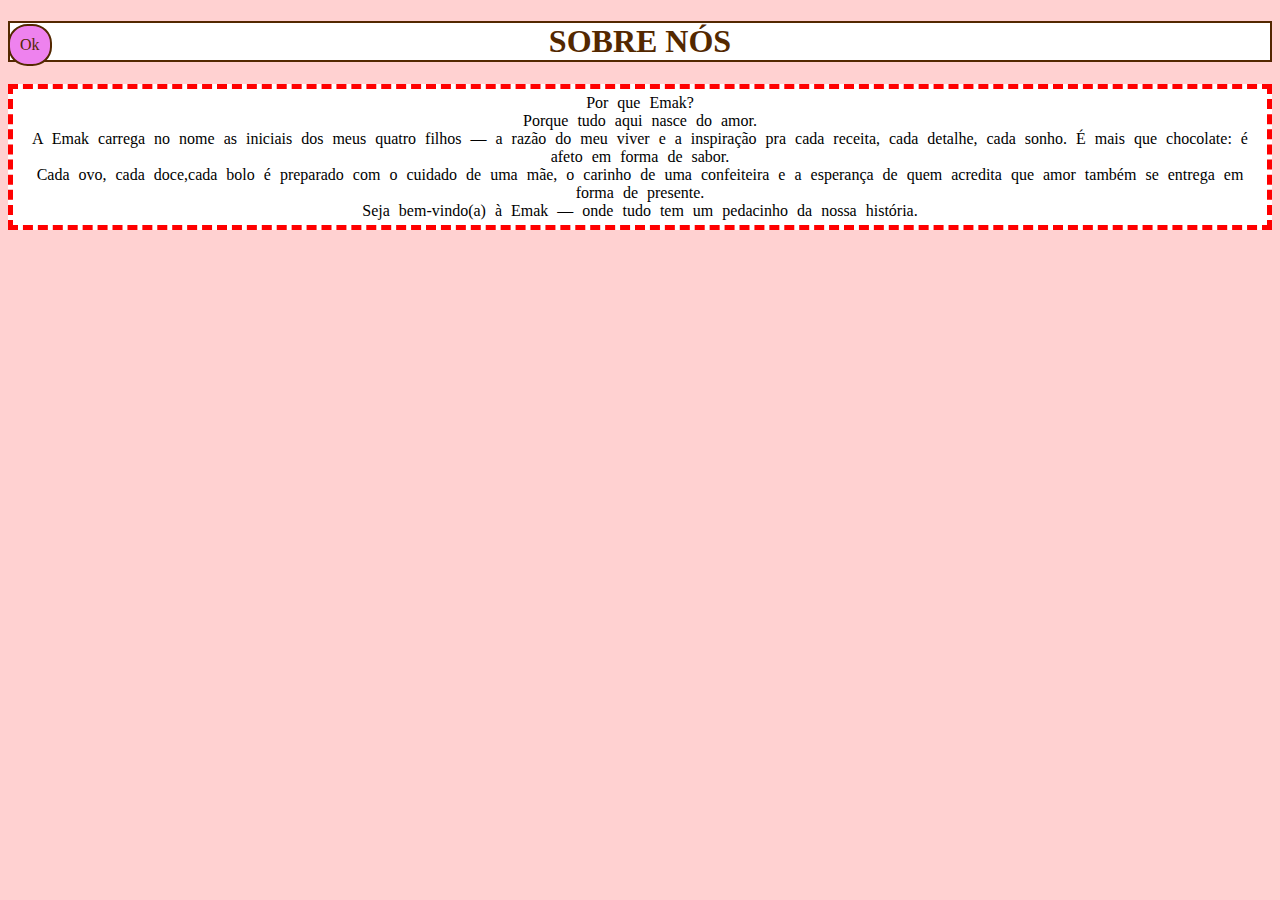
<file: sobre.html>
<!DOCTYPE html>
<html lang="pt-BR">
<head>
    <meta charset="UTF-8">
    <meta name="viewport" content="width=device-width, initial-scale=1.0">
    <title>EMAK DOCES / SOBRE</title>
    <link rel="stylesheet" href="style.css">
</head>
<body class="f" >
    <h1>SOBRE NÓS</h1>

    <p id="sobre" class="align">
        Por que Emak? <br>
Porque tudo aqui nasce do amor. <br>

A Emak carrega no nome as iniciais dos meus quatro filhos — a razão do meu viver e a inspiração pra cada receita, cada detalhe, cada sonho. É mais que chocolate: é afeto em forma de sabor.
<br>
Cada ovo, cada doce,cada bolo é preparado com o cuidado de uma mãe, o carinho de uma confeiteira e a esperança de quem acredita que amor também se entrega em forma de presente.
<br>
Seja bem-vindo(a) à Emak — onde tudo tem um pedacinho da nossa história.
    </p>

    <a href="https://freegameplant.github.io/EMAK-DOCES-OFICIAL/" class="ok">Ok</a>

</body>
</html>
</file>
<file: style.css>
body {
    background-color: rgb(255, 114, 161);
}

h1 {
    color: rgb(83, 40, 0);
    text-align: center;
    font-family: cursive;
    background-color: white;
    border: solid 2px rgb(83, 40, 0);
}

a {
    color: rgb(83, 40, 0);
    text-decoration: none;
}

.s {
    background-color: white;
    padding: 4px;
}
.s:hover {
    background-color: black;
    color: white;
}

.l {
    background-color: rgb(255, 255, 255);
    padding: 4px;
}
.l:hover {
    background-color: black;
    color: white;
}

.c {
    background-color: rgb(255, 255, 255);
    padding: 4px;
}
.c:hover {
    background-color: black;
    color: white;
}

.i {
    background-color: rgb(255, 255, 255);
    padding: 4px;
}
.i:hover {
    background-color: black;
    color: white;
}

.conteiner-alpha {
    display: flex;
    justify-content: center;
    flex-direction: column;
    align-items: center;
    border: solid 2px rgb(83, 40, 0);
    position: relative;
    top: -23px;
    background-color: white;
    padding: 5px;
    word-spacing: 5px;
    flex-wrap: wrap;
}

.f {
    background-color: rgb(255, 209, 209);
}

#sobre {
    background-color: #ffffff;
    border: dashed 5px rgb(255, 0, 0);
    padding: 5px;
    word-spacing: 5px;
}

img {
    width: 100%;
    height: auto;
    max-width: 100%;
    max-height: 100%;
    object-fit: cover;
    display: flex;
    justify-content: center;
    align-items: center;
    margin: 0 auto;
    border: solid 5px rgb(255, 0, 0);
}

.container {
    display: flex;
    justify-content: center;
    align-items: center;
    flex-direction: column;
    margin: 0 auto;
    width: 100%;
    border: solid 2px rgb(83, 40, 0);
    background-color: white;
}

h2 {
    color: rgb(83, 40, 0);
    text-align: center;
    font-family: cursive;
    background-color: white;
    border: solid 2px rgb(83, 40, 0);
}

.esquerda {
    display: inline-block;
    background-color: violet;
    border: solid 2px rgb(83, 40, 0);
    padding: 10px;
    border-radius: 45%;
    margin: 0 auto;
    position:absolute;
    left: 1%;
}

.direita {
    display: inline-block;
    background-color: violet;
    border: solid 2px rgb(83, 40, 0);
    padding: 10px;
    border-radius: 45%;
    margin: 0 auto;
    align-items: right;
    justify-self: end;
    position: absolute;
    right: 1%;
}

.ok {
    display: inline-block;
    background-color: violet;
    border: solid 2px rgb(83, 40, 0);
    padding: 10px;
    border-radius: 45%;
    margin: 0 auto;
    align-items: center;
    justify-self: center;
    position: absolute;
    top: 24px;
}
.ok:hover {
    background-color: black;
    color: white;
}

#alpha {
    position:absolute;
    top: 535px;
}

#beta {
    position:absolute;
    top: 535px;
}

#charle {
    position:absolute;
    top: 930px;
}

#delta {
    position:absolute;
    top: 930px;
}

.align {
    text-align: center;
}


button {
    font-family: cursive;
    font-size: 30px;
    width: 80px;
}

#echo {
    position:absolute;
    top: 1330px;
}

#foxtrot {
    position:absolute;
    top: 1330px;
}




/* Animação para desaparecer e aparecer */
.fade-out {
    animation: fadeOut 0.5s forwards;
}

.fade-in {
    animation: fadeIn 0.5s forwards;
}

/* Definição das animações */
@keyframes fadeOut {
    from {
        opacity: 1;
    }
    to {
        opacity: 0;
    }
}

@keyframes fadeIn {
    from {
        opacity: 0;
    }
    to {
        opacity: 1;
    }
}

.contato {
    display: flex;
    justify-content: center;
    align-items: center;
    flex-direction: column;
    margin: 0 auto;
    width: 100%;
    border: solid 2px rgb(83, 40, 0);
    z-index: 1;
}

.card-b {
    z-index: 2;
    background-color: rgb(0, 0, 0);
}
.card-b:hover {
    background-color: rgb(43, 255, 0);
}

.mapa {
    display: flex;
    justify-content: center;
    align-items: center;
    flex-direction: column;
    margin: 0 auto;
    width: 100%;
    border: solid 2px rgb(83, 40, 0);
    background-color: white;
}


.titulo-escondido {
    position: relative;
    top: 58px;
    text-align: center;
    align-items: center;
    justify-self: center;
}

.botão-hover-de-ver-o-desenvolimento {
    display: flex;
    justify-content: center;
    align-items: center;
    flex-direction: column;
    margin: 0 auto;
    width: 100%;
    border: solid 2px rgb(83, 40, 0);
    background-color: rgb(217, 255, 0);
    color: rgb(217, 255, 0);
}
.botão-hover-de-ver-o-desenvolimento:hover {
    background-color: rgb(0, 0, 0);
    color: white;


    .titulo-escondido {
        display: none;
    }
}

.botão-hover-de-ver-o-desenvolimento:hover + .titulo-escondido {
    display: none;
}

.hidden {
    top: -100000000000000000000000000000000000000000000000000000000000000000000000000000000000000000000000000000000000000000px;
}

.copyright {
    bottom: 0;
    left: 0;
    right: 0;
    text-align: center;
    font-size: 15px;
    color: rgb(83, 40, 0);
    padding: 10px;
    color: rgb(217, 255, 0);
}
</file>
